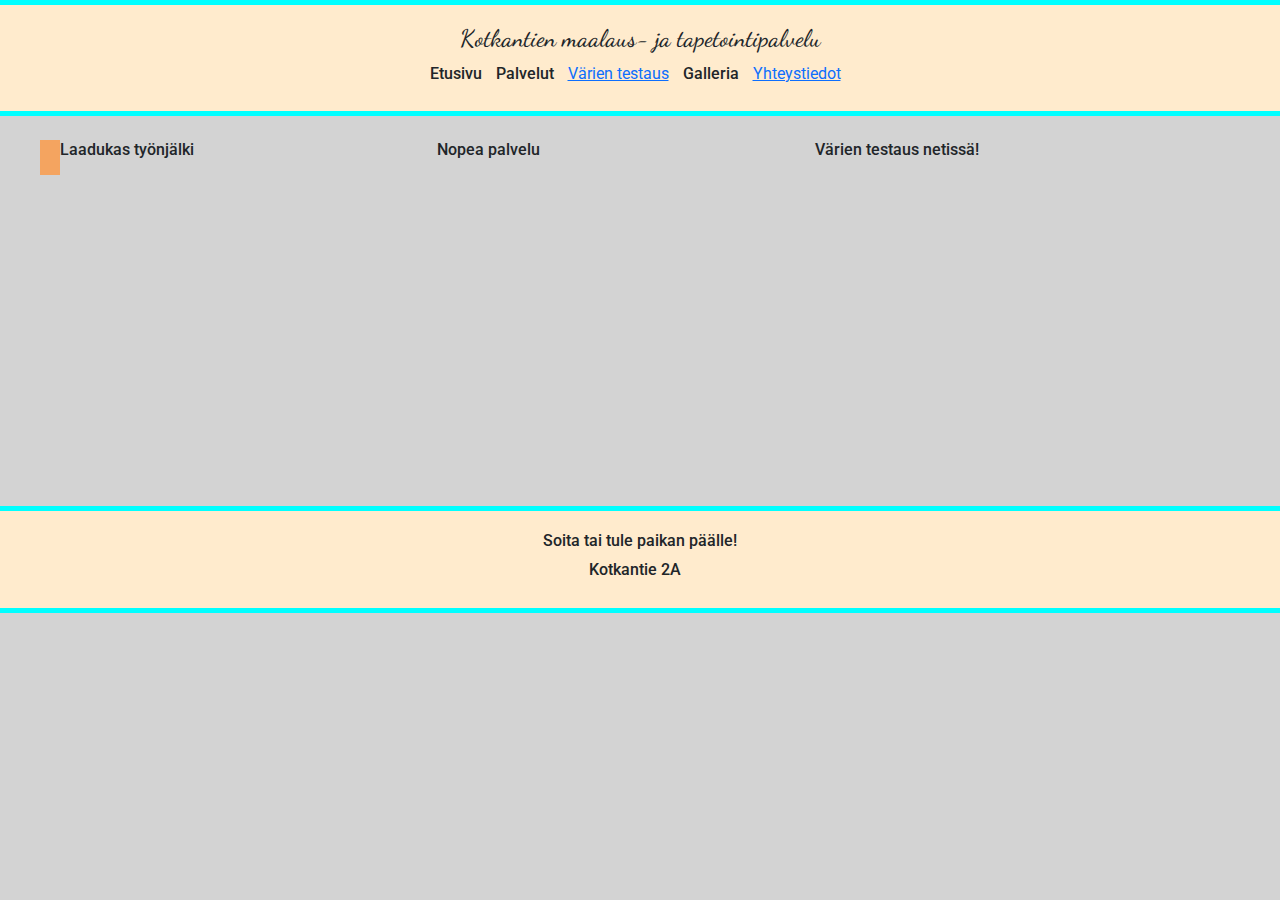
<file: Index.html>
<!DOCTYPE html>
<html lang="en">
<head>
    <meta charset="UTF-8">
    <meta name="viewport" content="width=device-width, initial-scale=1.0">
    <title>Kotkantien maalaus ja tapetointi</title>
    <link rel="stylesheet" href="https://stackpath.bootstrapcdn.com/bootstrap/5.3.0/css/bootstrap.min.css">
    <script src="https://stackpath.bootstrapcdn.com/bootstrap/5.3.0/js/bootstrap.bundle.min.js"></script>
    <link href="https://fonts.googleapis.com/css2?family=Roboto:wght@400&family=Dancing+Script:wght@400&display=swap" rel="stylesheet">
    <link rel="stylesheet" href="styles.css">
</head>
<body>
    <header>
        <h1>Kotkantien maalaus- ja tapetointipalvelu</h1>
        <h2>Etusivu</h2> <h2>Palvelut</h2> <a href="värientestaus.html">Värien testaus</a> <h2> Galleria</h2> <a href="yhteystiedot.html">Yhteystiedot</a>
    </header>
    <div class="container my-4 content-container">
        <div class="brown-bar"></div>
        <div class="row">
            <div class="col-md-4">
                <h3> Laadukas työnjälki</h3>
                <p></p>
            </div>
            <div class="col-md-4">
                <h3> Nopea palvelu</h3>
            </div>
            <div class="col-md-4">
                <h3> Värien testaus netissä!</h3>
            </div>
        </div>
    </div>
    <div>
        <iframe src="https://www.google.com/maps/embed?pb=!1m18!1m12!1m3!1d2893.7528304948687!2d25.512991017476995!3d64.99940247505144!2m3!1f0!2f0!3f0!3m2!1i1024!2i768!4f13.1!3m3!1m2!1s0x4681cd4546b29057%3A0x2a9ad59238666eb7!2sOSAO%2C%20Kaukovainion%20yksikk%C3%B6%2C%20tekniikka!5e0!3m2!1sfi!2sfi!4v1723623877778!5m2!1sfi!2sfi" width="400" height="300" style="border:0;" allowfullscreen="" loading="lazy" referrerpolicy="no-referrer-when-downgrade"></iframe>
    </div>
    <footer>
        <h3>Soita tai tule paikan päälle!</h3> <h2>Kotkantie 2A</h2>
    </footer>
</body>
</html>
</file>
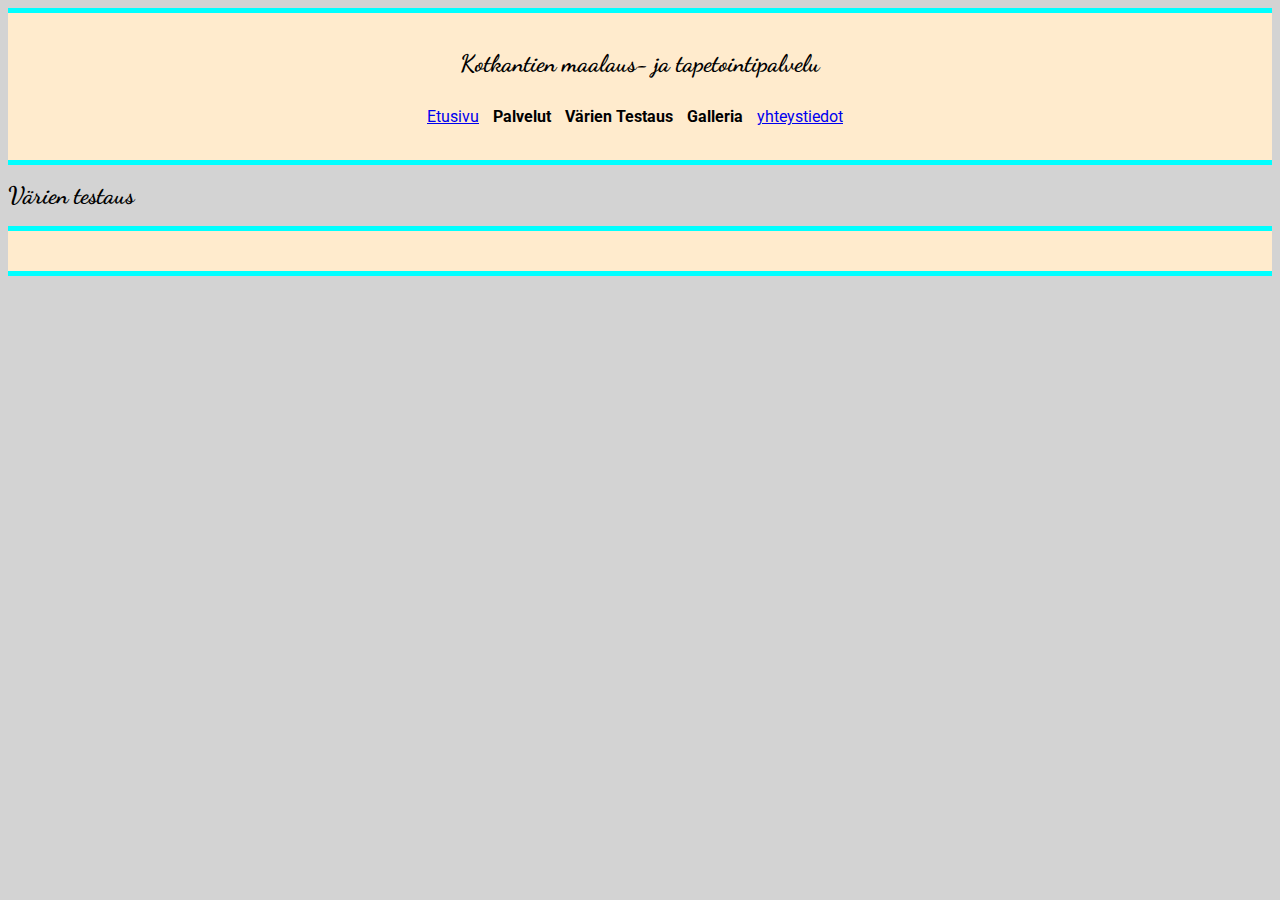
<file: värientestaus.html>
<!DOCTYPE html>
<html lang="en">
<head>
    <meta charset="UTF-8">
    <meta name="viewport" content="width=device-width, initial-scale=1.0">
    <title>Värien testaus</title>
</head>
<body>
    <link href="https://fonts.googleapis.com/css2?family=Roboto:wght@400&family=Dancing+Script:wght@400&display=swap" rel="stylesheet"> 
    <link rel="stylesheet" href="styles.css">
    <header>
        <h1>Kotkantien maalaus- ja tapetointipalvelu</h1>
        <a href="index.html">Etusivu</a> <h2>Palvelut</h2> <h2>Värien Testaus</h2> <h2> Galleria</h2>  <a href="yhteystiedot.html">yhteystiedot</a>
    </header>
    <h1>Värien testaus</h1>
    <footer>

    </footer>
</body>
</html>
</file>
<file: styles.css>
h2 {
    font-family: 'Roboto', sans-serif;
    font-size: 16px;
    display: inline-block;
    margin-right: 10px;
}
header {
    background-color: #ffebcd; 
    padding: 20px; 
    text-align: center; 
    border-bottom: 5px solid #00FFFF; 
    border-top: 5px solid #00FFFF;
    font-family: 'Roboto', sans-serif;
}
h1 {
    font-family: 'Dancing Script' ;
    font-size: 24px
}
footer {
    background-color: #ffebcd;
    padding: 20px;
    text-align: center; 
    border-bottom:5px solid #00FFFF;
    border-top:5px solid #00FFFF;
}
h3 {
    font-size: 16px;
    font-family: 'Roboto', sans-serif;
}
a {
    font-family: 'Roboto', sans-serif;
    font-size: 16px;
    display: inline-block;
    margin-right: 10px;
}
.brown-bar {
    position: absolute;
    bottom: 0; 
    left: 0; 
    width: 20px; 
    height: 100%; 
    background-color: sandybrown; 
}
.content-container {
    position: relative;
    margin-left: 40px;
    padding-left: 20px;
}
textarea {
    width: 100%;
    height: 200px;
    padding: 10px;
    font-size: 16px;
}
body {
    background-color: lightgrey
}
</file>
